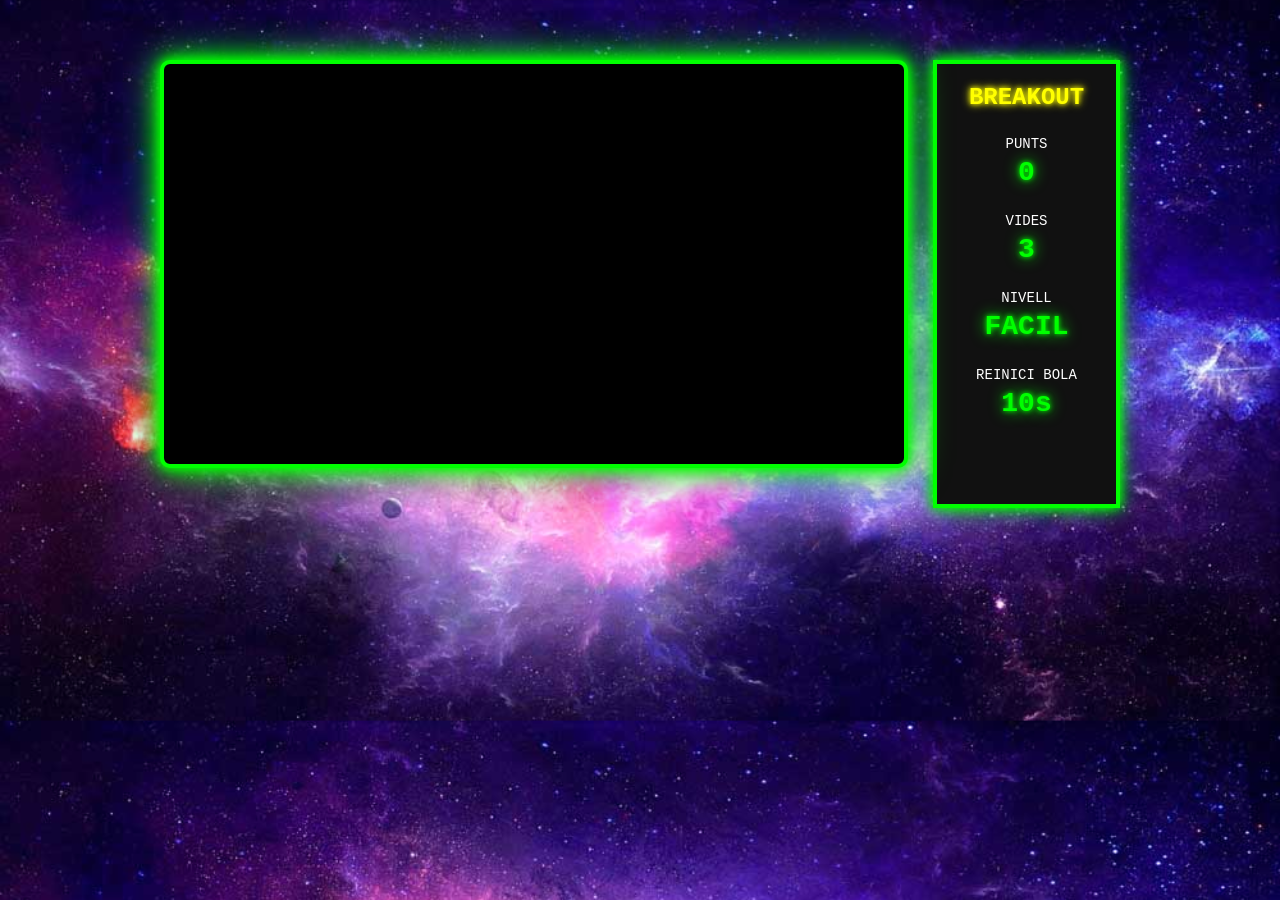
<file: breakout_2526_v01_preprojecte/index.html>
<!DOCTYPE html>
<html lang="ca">

<head>

    <meta charset="UTF-8">

    <title>BreakOut 23-24</title>

    <link rel="stylesheet" href="css/estils.css">

</head>

<body>

<div id="principal">

    <div id="gameContainer">

        <canvas
            id="joc"
            width="740"
            height="400">
        </canvas>

        <div id="hud">

            <h2>BREAKOUT</h2>

            <div class="hud-item">

                <span>PUNTS</span>

                <p id="hudPunts">0</p>

            </div>

            <div class="hud-item">

                <span>VIDES</span>

                <p id="hudVides">3</p>

            </div>

            <div class="hud-item">

                <span>NIVELL</span>

                <p id="hudNivell">FACIL</p>

            </div>

            <div class="hud-item">

                <span>REINICI BOLA</span>

                <p id="hudReset">10s</p>

            </div>

        </div>

    </div>

</div>

<script src="js/jquery-3.6.0.min.js"></script>
<script src="js/jquery-ui.min.js"></script>

<script src="js/joc.js"></script>
<script src="js/bola.js"></script>
<script src="js/punt.js"></script>
<script src="js/pala.js"></script>
<script src="js/totxo.js"></script>
<script src="js/mur.js"></script>
<script src="js/segment.js"></script>

<script src="js/display.js"></script>

<script src="js/sons.js"></script>
<script src="js/app.js"></script>

</body>

</html>
</file>
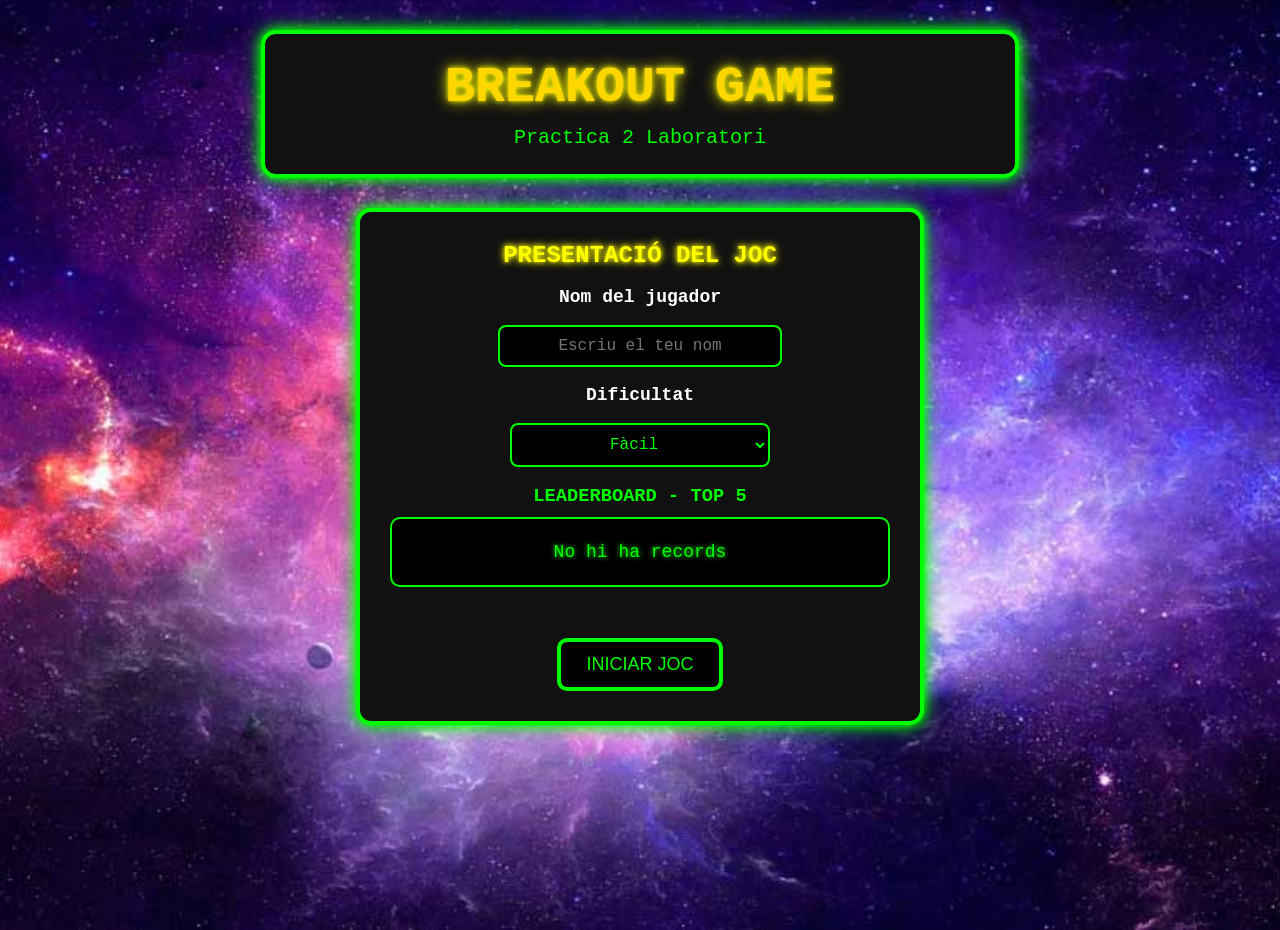
<file: breakout_2526_v01_preprojecte/menu.html>
<!DOCTYPE html>
<html lang="ca">

<head>

    <meta charset="UTF-8">

    <title>BreakOut Menu</title>

    <link rel="stylesheet" href="css/estils.css">

</head>

<body class="menu-body">
    

<div id="menuPrincipal">

    <div id="menuCapcalera">

        <h1>BREAKOUT GAME</h1>

        <p>Practica 2 Laboratori</p>

    </div>

    <div id="menuContainer">

        <div id="menuInici">

            <h2>PRESENTACIÓ DEL JOC</h2>

            <br>

            <label>Nom del jugador</label>

            <br><br>

            <input type="text" id="nick" placeholder="Escriu el teu nom">

            <br><br>

            <label>Dificultat</label>

            <br><br>

            <select id="dificultat">

                <option value="facil">Fàcil</option>
                <option value="normal">Normal</option>
                <option value="dificil">Difícil</option>

            </select>

            <br><br>

            <h3>LEADERBOARD - TOP 5</h3>

            <div id="menuRecords">

                <p>Alex - 1200</p>
                <p>Laura - 950</p>
                <p>Marc - 800</p>
                <p>Anna - 700</p>
                <p>Joan - 500</p>

            </div>

            <br>

            <div id="menuMissatgeFinal"></div>

            <br>

            <button id="btnIniciar">
                INICIAR JOC
            </button>

        </div>

    </div>

</div>

<script src="js/sons.js"></script>
<script src="js/menu.js"></script>
<script src="js/display.js"></script>
<script src="js/joc.js"></script>

</body>

</html>
</file>
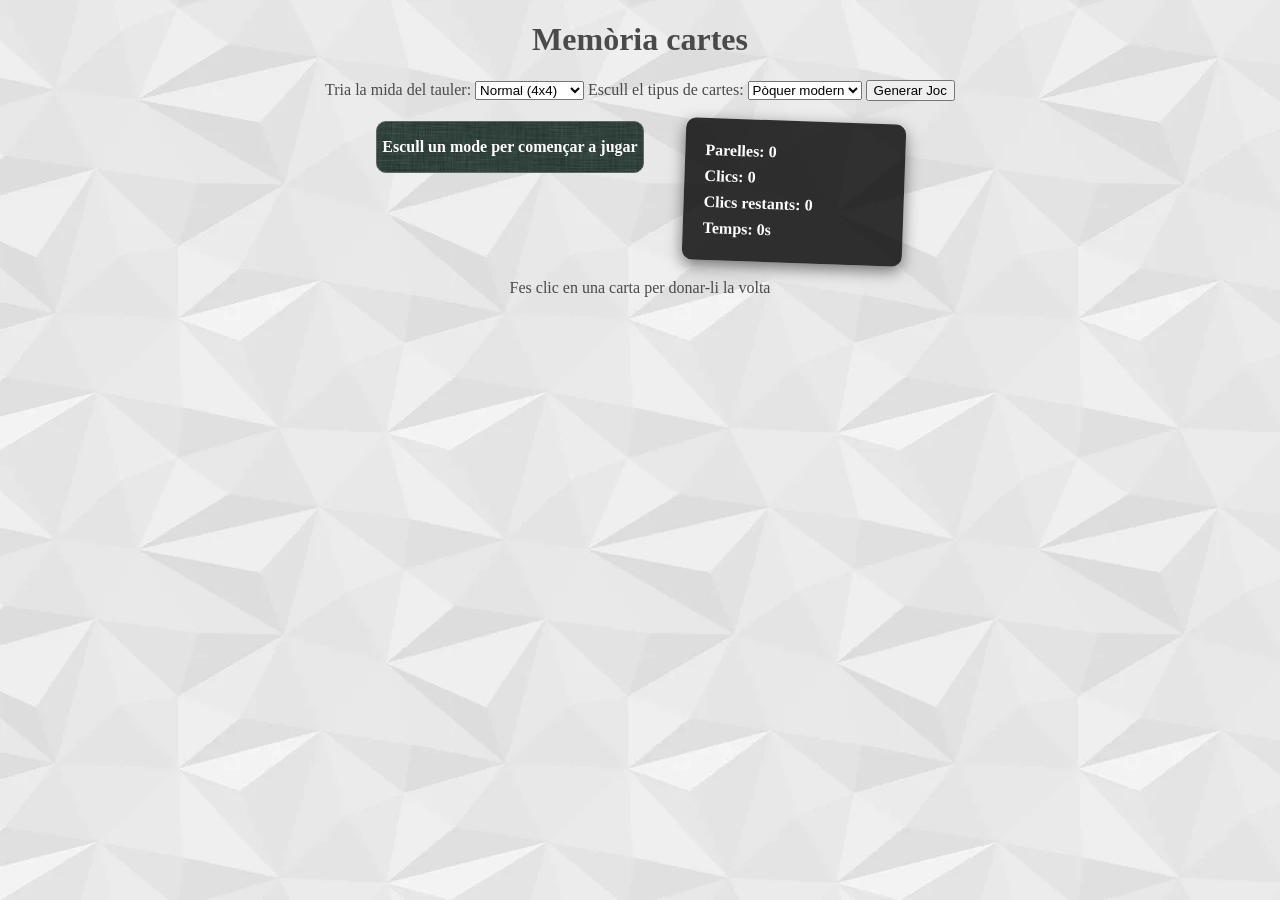
<file: P100 PARELLES 25-26 preprojecte/p100-memoria.html>
<!DOCTYPE html>
<html lang="ca">
<head>
    <meta charset="utf-8">
    <title>Memòria cartes</title>

    <link rel="stylesheet" href="css/style.css">

    <script src="https://code.jquery.com/jquery-3.7.1.min.js"></script>
    <script src="js/p100-memoria.js"></script>
</head>

<body>

<header>
    <h1>Memòria cartes</h1>

    <div id="controls">
        <label for="nivell">Tria la mida del tauler: </label>
        <select id="nivell">
            <option value="personalitzat">Personalitzat</option>
            <option value="2x2">Molt fàcil (2x2)</option>
            <option value="4x4" selected>Normal (4x4)</option>
            <option value="4x6">Difícil (4x6)</option>
        </select>
        <label for="cartes"> Escull el tipus de cartes: </label>
        <select id="cartes">
            <option value="deck" selected>Pòquer modern</option>
            <option value="poker1">Pòquer clàssic</option>
            <option value="pokemon">Pokemon</option>
        </select>
        <div id="personalitzat-size" style="display:none;">
            <label>Files:</label>
            <input type="number" id="files" min="2" max="10">
            <label>Columnes:</label>
            <input type="number" id="columnes" min="2" max="10">
        </div>
        <button id="btn-iniciar">Generar Joc</button>
    </div>

</header>

<div id="juego-contenedor">
    
    <div id="tauler">
        <p id="mensajeInicial">Escull un mode per començar a jugar</p>
    </div>

    <div id="marcador">
        <p>Parelles: <span id="parelles">0</span></p>
        <p>Clics: <span id="clics">0</span></p>
        <p>Clics restants: <span id="clics-restants">0</span></p>
        <p>Temps: <span id="tiempo">0</span>s</p>
    </div>

</div>

<footer>
    <p>Fes clic en una carta per donar-li la volta</p>
</footer>

</body>
</html>
</file>
<file: breakout_2526_v01_preprojecte/css/estils.css>
/* ================================= */
/* ESTILOS ORIGINALES DEL JUEGO */
/* NO TOCAR */
/* ================================= */

* {
    padding: 0;
    margin: 0;
}

body {
    text-align: center;
    background: #333 url(../images/20151006051016_votacion-estrellas-css.jpg);
    color: #eee;
    background-size: cover;
}

#principal{
	width: 960px;
	margin: 20px auto;
  	padding: 20px;
}

#joc{
	 position:relative;

    width:740px;

    height:400px;

    display:block;

    background:#000;

    border:4px solid #00ff00;

    border-radius:10px;

    box-shadow:
        0 0 10px #00ff00,
        0 0 20px #00ff00,
        0 0 40px #00ff00;
}

#inici, #fi{
	position:absolute;
	left: 275px; 
    top: 50px;

	width: 400px; 
    height: 300px;

	margin: 200px auto;

	font-family: Tahoma, Geneva, sans-serif;
	font-size: 1.3em;

	text-align:center;

	border:thick #990 solid;

	border-radius: 25px;

	background-color: #CFC;  

	opacity: 0.9;
}

.dreta{
	text-align:right;
}

#game {
	background-color: #eee;
	border: #666 50px solid;
	border-bottom-width: 0;
	display: block;
	margin: 0 auto;
}

#capçalera{
	font-family: "Lucida Sans Unicode", "Lucida Grande", sans-serif;
	font-size: 1.2em;
	background-color:#A3A352;
	height: 200px;
	border-radius:25px;
}

/*----------------------
Comenzar a tocar de aqui para abajo
-----------------------*/


.menu-body{

    background:#222 url(../images/20151006051016_votacion-estrellas-css.jpg);

    background-size:cover;

    background-position:center;

    min-height:100vh;

    color:white;

    font-family:Arial, Helvetica, sans-serif;
}




#menuPrincipal{

    width:100%;

    display:flex;

    flex-direction:column;

    align-items:center;

    margin-top:30px;
}


#menuCapcalera{

    width:700px;

    background:#111;

    border:4px solid #00ff00;

    border-radius:15px;

    padding:25px;

    margin-bottom:30px;

    box-shadow:
        0 0 10px #00ff00,
        0 0 20px #00ff00;

    font-family:"Courier New", monospace;
}

#menuCapcalera h1{

    font-size:50px;

    color:#ffff00;

    text-shadow:
        0 0 5px yellow,
        0 0 15px yellow;

    margin-bottom:10px;
}

#menuCapcalera p{

    color:#00ff00;

    font-size:20px;
}

#menuCapcalera h1{

    font-size:50px;

    color:#FFD700;

    margin-bottom:10px;
}

#menuCapcalera p{

    font-size:20px;
}



#menuContainer{

    width:500px;

    background:#111;

    color:#00ff00;

    border:4px solid #00ff00;

    border-radius:15px;

    padding:30px;

    box-shadow:
        0 0 10px #00ff00,
        0 0 20px #00ff00;

    font-family:"Courier New", monospace;
}


#menuInici h2{

    color:#ffff00;

    text-shadow:
        0 0 5px yellow,
        0 0 10px yellow;
}

#menuInici h3{

    color:#00ff00;
}

#menuInici label{

    color:white;

    font-size:18px;

    font-weight:bold;
}

#menuInici input,
#menuInici select{

    width:260px;

    padding:10px;

    border:2px solid #00ff00;

    background:#000;

    color:#00ff00;

    border-radius:8px;

    text-align:center;

    font-size:16px;

    font-family:"Courier New", monospace;
}



#menuRecords{

    margin-top:10px;

    background:#000;

    border:2px solid #00ff00;

    border-radius:10px;

    padding:15px;

    color:#00ff00;
}

#menuRecords p{

    margin:8px 0;

    font-size:18px;

    text-shadow:
        0 0 5px #00ff00;
}



.mensaje-contenido{

    background:#111;

    color:#00ff00;

    padding:30px;

    border-radius:15px;

    min-width:350px;

    text-align:center;

    border:4px solid #00ff00;

    box-shadow:
        0 0 15px #00ff00,
        0 0 30px #00ff00;

    font-family:"Courier New", monospace;
}

.mensaje-contenido h2{

    color:#ffff00;

    font-size:36px;

    margin-bottom:15px;

    text-shadow:
        0 0 5px yellow,
        0 0 15px yellow;
}

.mensaje-contenido p{

    color:#00ff00;

    font-size:20px;
}

#btnIniciar{

    margin-top:15px;

    padding:12px 25px;

    border:none;

    border-radius:10px;

    background-color:black;

    color:#00ff00;

    font-size:18px;

    cursor:pointer;
    border:4px solid #00ff00;
}

#btnIniciar:hover{

    background-color:#770;
}

.mensaje-final{

    position: fixed;

    top: 0;
    left: 0;

    width: 100vw;
    height: 100vh;

    background: rgba(0,0,0,0.7);

    display: flex;

    justify-content: center;
    align-items: center;

    z-index: 999999;
}

.mensaje-contenido{
    background: rgb(0, 0, 0);
    color: black;
    padding: 30px;
    border-radius: 15px;
    min-width: 350px;
    text-align: center;
    box-shadow: 0 0 20px rgba(0,0,0,0.5);
}

.mensaje-contenido h2{
    margin-bottom: 15px;
    font-size: 32px;
}

.mensaje-contenido p{
    font-size: 18px;
    margin: 10px 0;
}

.botones-final button{

    padding:10px 20px;

    border:2px solid #00ff00;

    border-radius:8px;

    background:#000;

    color:#00ff00;

    cursor:pointer;

    font-family:"Courier New", monospace;

    box-shadow:
        0 0 5px #00ff00;
}

.botones-final button:hover{

    background:#00ff00;

    color:black;
}

.botones-final button{
    padding: 10px 20px;
    border: none;
    border-radius: 8px;
    cursor: pointer;
    background: #222;
    color: #00ff00;
    font-size: 16px;
}
#gameContainer{
    display:flex;
    justify-content:center;
    align-items:flex-start;
    gap:25px;
    margin-top:20px;
}
#hud{
    width:250px;
    min-height:400px;
    background:#111;
    border:4px solid #00ff00;
    box-shadow:
        0 0 10px #00ff00,
        0 0 20px #00ff00;

    padding:20px;
    font-family: "Courier New", monospace;
    color:#00ff00;
    text-align:center;
}

#hud h2{
    color:#ffff00;
    margin-bottom:25px;
    text-shadow:
        0 0 5px yellow,
        0 0 10px yellow;
}

.hud-item{
    margin-bottom:25px;
}

.hud-item span{
    display:block;
    font-size:14px;
    margin-bottom:5px;
    color:#fff;
}

.hud-item p{
    font-size:28px;
    font-weight:bold;
    text-shadow:
        0 0 5px #00ff00,
        0 0 15px #00ff00;
}
</file>
<file: P100 PARELLES 25-26 preprojecte/css/style.css>
body {
    text-align: center;
    background: #9e9e9e url(../images/fons.webp);
    color: #4A4A4A;
}

#juego-contenedor {
    display: flex;
    justify-content: center;
    align-items: flex-start;
    gap: 40px;
    margin-top: 20px;
}


#tauler {
    border-radius: 10px;
    border: 1px solid #666;
    position: relative;
    background: #232 url(../images/table.jpg);
    box-shadow: 0 -1px 0 #999, 0 1px 0 #999, inset 0;
}

#mensajeInicial {
    color: white;
    padding-inline: 5px;
    font-weight: bold;
}

#marcador {
    background: rgba(0,0,0,0.8);
    color: white;
    padding: 15px 20px;
    border-radius: 10px;
    min-width: 180px;
    text-align: left;

    /* efecto visual */
    transform: rotate(2deg);
    box-shadow: 0 5px 15px rgba(0,0,0,0.5);
}

#marcador p {
    margin: 8px 0;
    font-weight: bold;
}


.carta {
    width: var(--amplada-carta, 80px);
    height: var(--alcada-carta, 120px);
    position: absolute;

    -webkit-perspective: 300px;
    perspective: 300px;
}

.carta:hover .cara{
    box-shadow: 0 0 10px #aaa;
}

.cara {
    border-radius: 10px;
    width: 100%;	height: 100%;
    position: absolute;

    transition-property: transform, shadow;
    transition-duration: .5s;

    backface-visibility: hidden;
}

.davant {
    transform: rotate3d(0,1,0,-180deg);    
    background-position: 0 0;
}

.darrera.deck {
    background: #999 url(../images/deck.png) 0px -480px;
}

.davant.deck {
    background: #efefef url(../images/deck.png);
}

.darrera.poker1 {
    background: #999 url(../images/poker1.png) 0px -494px;
}

.davant.poker1 {
    background: #efefef url(../images/poker1.png);
}

.darrera.pokemon {
    background: #999 url(../images/pokemon.jpg) -777px 0px;
}

.davant.pokemon {
    background: #efefef url(../images/pokemon.jpg);
}


.solucionado {
    opacity: 0.3;
}

.carta-girada .darrera {
    transform: rotate3d(0,1,0,180deg);
}

.carta-girada .davant {
    transform: rotate3d(0,1,0,0deg);
}

.mensaje-final {
    position: fixed;
    top: 50%;
    left: 50%;
    transform: translate(-50%, -50%);

    background: white;
    padding: 30px;
    border-radius: 10px;
    text-align: center;

    box-shadow: 0 10px 30px rgba(0,0,0,0.5);
    z-index: 999;
}

.carta1 {background-position: 0 0;}
.carta2 {background-position: -80px 0;} 
.carta3 {background-position: -160px 0;}
.carta4 {background-position: -240px 0;}
.carta5 {background-position: -320px 0;}

.carta14 {background-position: 0 -120px;}
.carta15 {background-position: -80px -120px;}
.carta16 {background-position: -160px -120px;}

.carta24 {background-position: -800px -120px;}
.carta25 {background-position: -880px -120px;}
.carta26 {background-position: -960px -120px;}

/* deck */
/* fila 120 - columna 80) */
.carta1 {background-position: 0 0;}
.carta2 {background-position: -80px 0;} 
.carta3 {background-position: -160px 0;}
.carta4 {background-position: -240px 0;}
.carta5 {background-position: -320px 0;}
/*...*/
.carta14 {background-position: 0 -120px;}
.carta15 {background-position: -80px -120px;}
.carta16 {background-position: -160px -120px;}
/*...*/
.carta24 {background-position: -800px -120px;}
.carta25 {background-position: -880px -120px;}
.carta26 {background-position: -960px -120px;}
/*...*/

/* pokemon */
/* fila 111 - columna 111 
.carta1{background-position:    0       0; }
.carta2{background-position: -111px     0; }
.carta3{background-position: -222px     0; }
.carta4{background-position: -333px     0; }
.carta5{background-position: -444px     0; }
.carta6{background-position: -555px     0; }
.carta7{background-position: -666px     0; }
.carta8{background-position:   -0    -111px; }


/* poker1 */
/* fila 124 - columna 79 
.carta1{background-position:    0     0  ; }
.carta2{background-position:  -79px   0  ; }
.carta3{background-position: -158px   0  ; }
/*...
.carta14{background-position:    0    -124px; }
.carta15{background-position:  -79px  -124px; }
.carta16{background-position:  -158px -124px; }
/*...
.carta39{background-position:    -948px -248px; }
/*...
.carta40{background-position:    0   -372px; }
/*...*/
</file>
